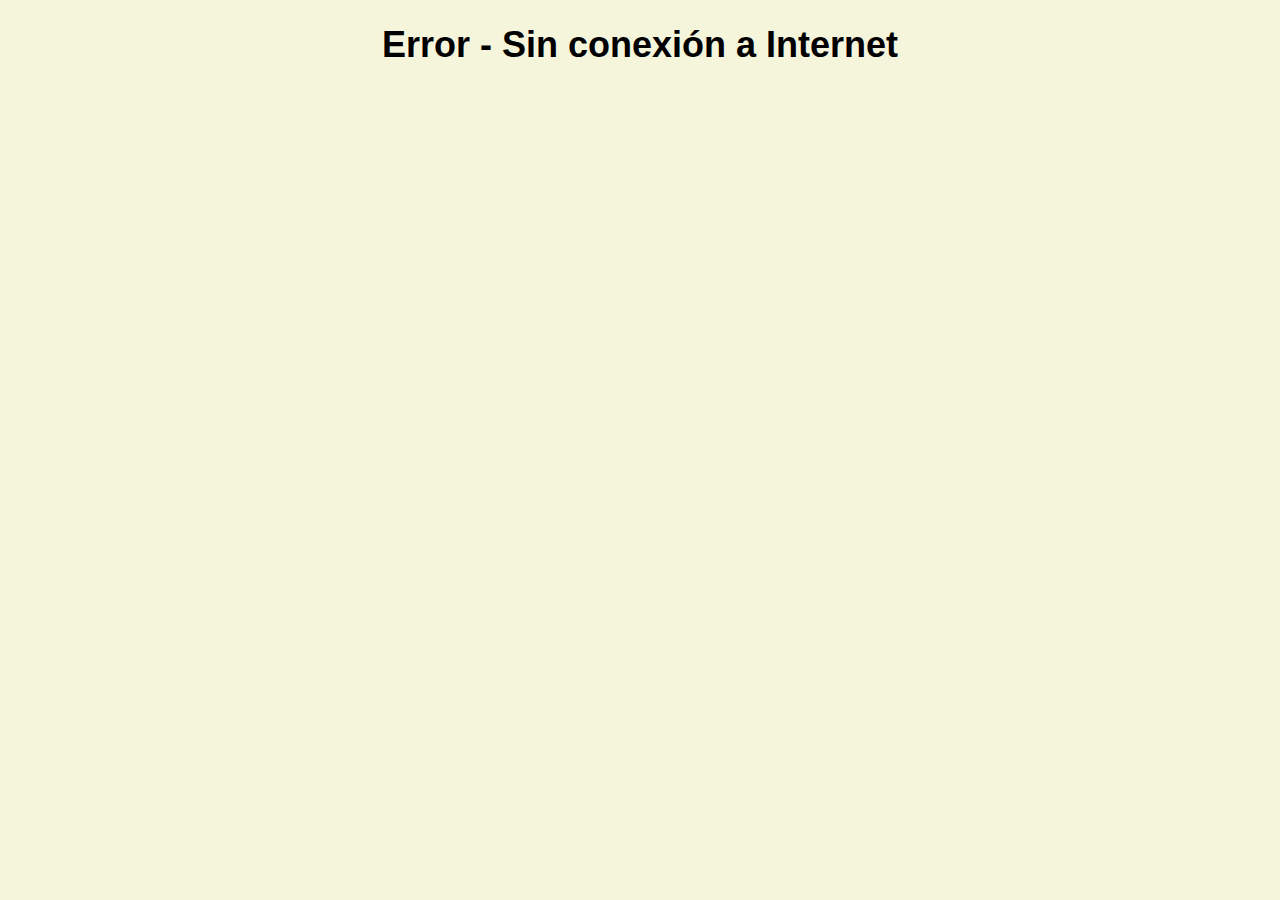
<file: pages/fallback.html>
<!DOCTYPE html>
<html lang="en">
  <head>
    <meta charset="UTF-8" />
    <meta http-equiv="X-UA-Compatible" content="IE=edge" />
    <meta name="viewport" content="width=device-width, initial-scale=1.0" />
    <title>Error - No Cache</title>
    <link rel="stylesheet" href="../css/styles.css" />
  </head>
  <body>
    <h1>Error - Sin conexión a Internet</h1>
  </body>
</html>
</file>
<file: css/styles.css>
@import url("https://fonts.googleapis.com/css2?family=Roboto&display=swap");

html,
body {
  background-color: #f5f5dc;
  text-align: center;
  font-family: "Roboto", sans-serif;
  font-size: 18px;
}
.value-css {
  width: 95%;
}
.area {
  width: 100%;
  height: 200px;
}
</file>
